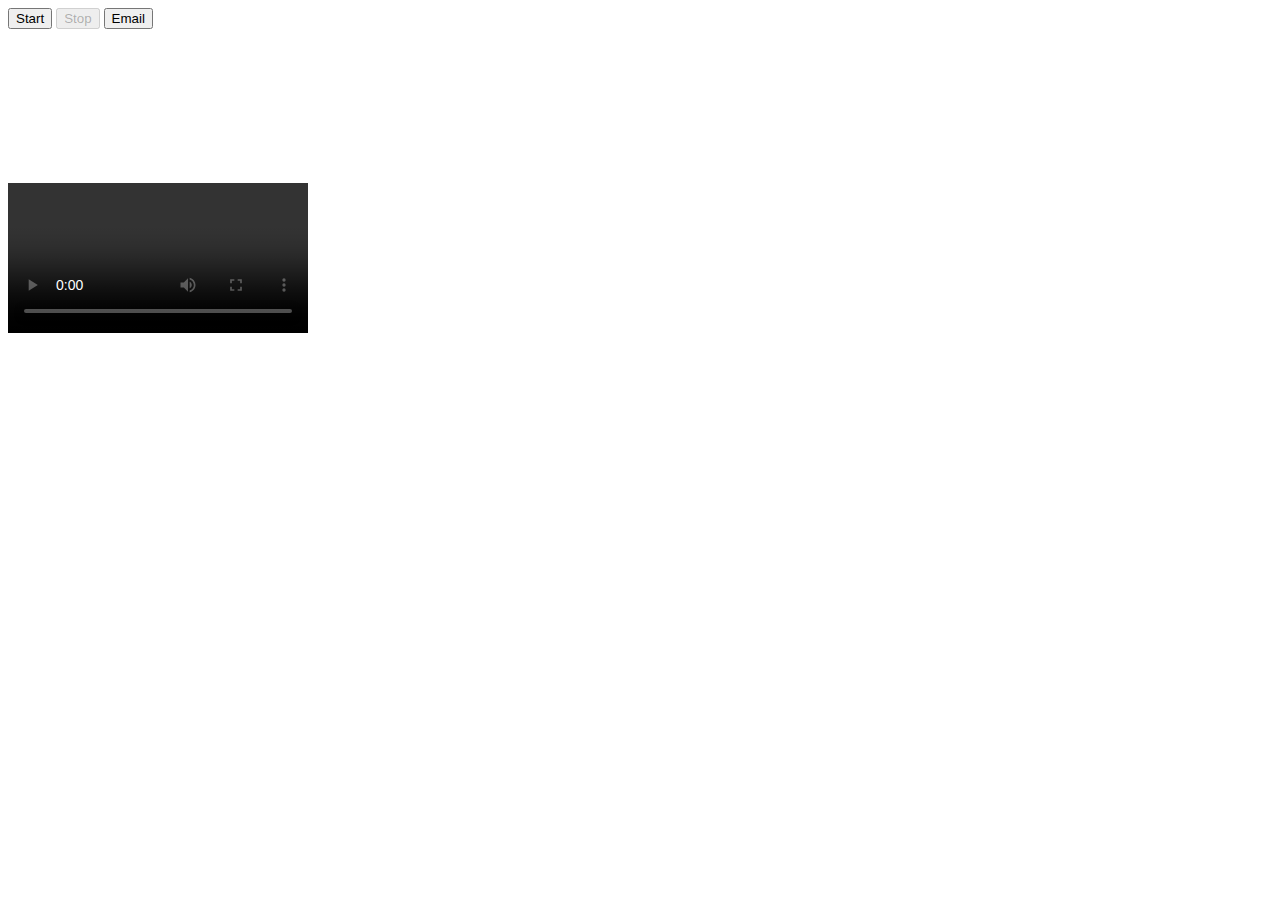
<file: index.html>
<!DOCTYPE html>
<html lang="en">
  <head>
    <meta charset="UTF-8">
    <meta name="viewport" content="width=device-width, initial-scale=1.0">
    <title>How to record a video with JavaScript</title>
  </head>
  <body>
    <div>
      <button type="button" id="buttonStart">Start</button>
      <button type="button" id="buttonStop" disabled>Stop</button>
	 <button type="button" id="emailButton">Email</button>
    </div>
    <div>
      <video autoplay muted playsinline id="videoLive"></video>
    </div>
    <div>
      <video controls playsinline id="videoRecorded"></video>
    </div>
    <script src="main.js"></script>
  </body>
</html>
</file>
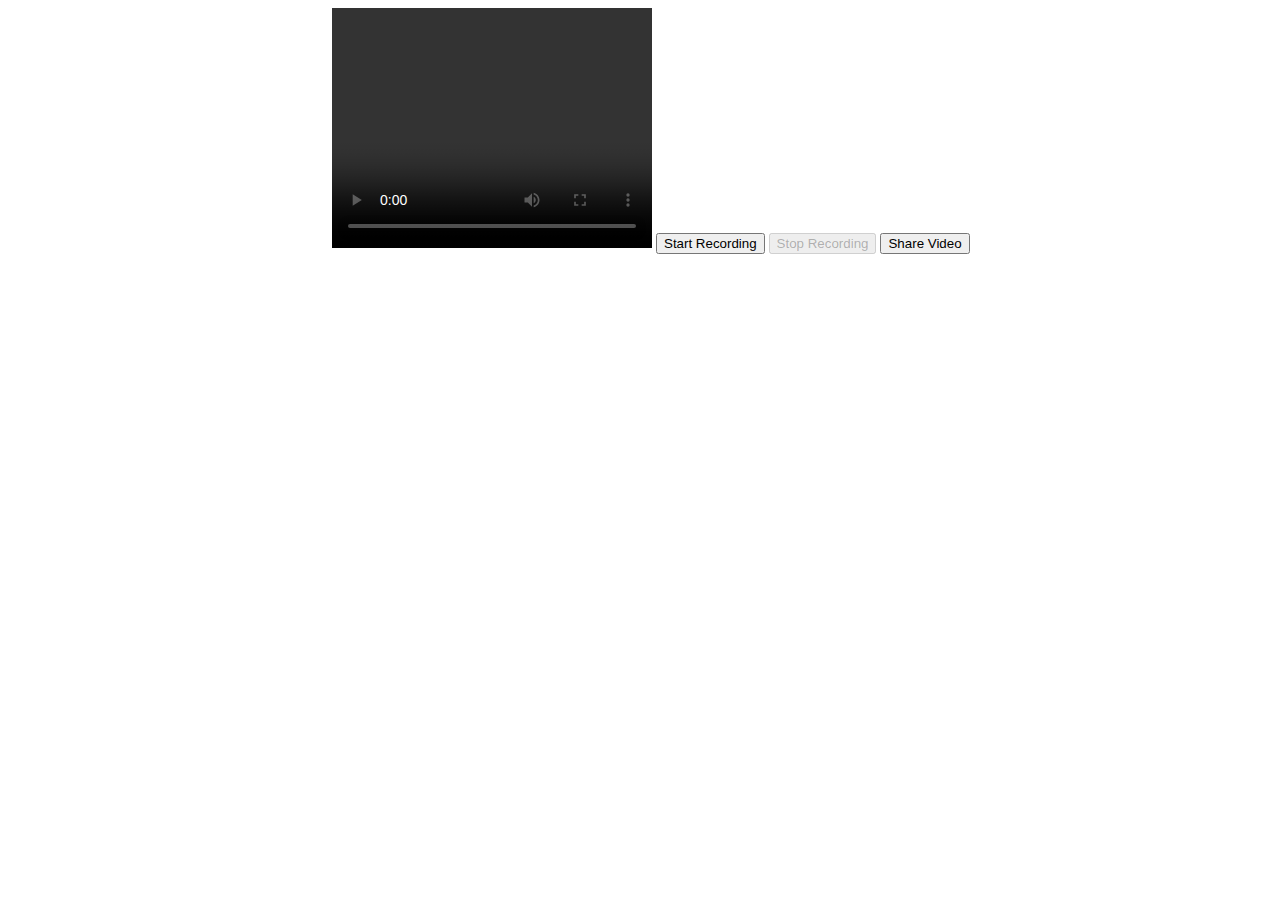
<file: index1.html>
<!DOCTYPE html>
<html>
<head>
  <title>Video Recording</title>
</head>
<body>
  <video id="videoLive" width="320" height="240" autoplay></video>
  <video id="videoRecorded" width="320" height="240" controls></video>
  <button id="buttonStart">Start Recording</button>
  <button id="buttonStop" disabled>Stop Recording</button>
  <button id="shareButton">Share Video</button>

  <script>
    async function uploadToOneDrive(file, fileName) {
      const clientId = '33672ed5-d72c-4188-9d8d-54aff626bf1a';
      const accessToken = 'https://login.microsoftonline.com/04ed3cc3-4e36-49c0-a726-6fe0c694fc5a/oauth2/token';
      const uploadURL = 'https://graph.microsoft.com/v1.0/me/drive/root:/';

      const response = await fetch(uploadURL + fileName + ':/content', {
        method: 'PUT',
        headers: {
          'Authorization': `Bearer ${accessToken}`,
          'Content-Type': file.type
        },
        body: file
      });

      return response.json();
    }

    async function main() {
      const buttonStart = document.querySelector('#buttonStart');
      const buttonStop = document.querySelector('#buttonStop');
      const videoLive = document.querySelector('#videoLive');
      const videoRecorded = document.querySelector('#videoRecorded');
      const shareButton = document.querySelector('#shareButton');

      const stream = await navigator.mediaDevices.getUserMedia({
        video: true,
        audio: true,
      });

      videoLive.srcObject = stream;

      if (!MediaRecorder.isTypeSupported('video/webm')) {
        console.warn('video/webm is not supported');
      }

      const chunks = [];
      const mediaRecorder = new MediaRecorder(stream, {
        mimeType: 'video/webm',
      });

      buttonStart.addEventListener('click', () => {
        mediaRecorder.start();
        buttonStart.setAttribute('disabled', '');
        buttonStop.removeAttribute('disabled');
      });

      buttonStop.addEventListener('click', () => {
        mediaRecorder.stop();
        buttonStart.removeAttribute('disabled');
        buttonStop.setAttribute('disabled', '');
      });

      mediaRecorder.addEventListener('dataavailable', event => {
        chunks.push(event.data);
        videoRecorded.src = URL.createObjectURL(event.data);
      });

      mediaRecorder.addEventListener('stop', async () => {
        const recordedBlob = new Blob(chunks, { type: 'video/webm' });

        try {
          // Upload video to OneDrive
          const response = await uploadToOneDrive(recordedBlob, 'recorded_video.webm');

          // Get the shared link to the uploaded video
          const videoURL = response['@microsoft.graph.downloadUrl'];
          console.log('Video URL:', videoURL);

          // Create a share link
          if (navigator.share) {
            navigator.share({
              title: 'Shared Video',
              text: 'Check out this video',
              url: videoURL,
            })
              .then(() => {
                console.log('Video shared successfully');
              })
              .catch(error => {
                console.error('Error sharing video:', error);
              });
          } else {
            console.warn('Web Share API not supported');
          }
        } catch (error) {
          console.error('Error uploading video:', error);
        }
      });

      shareButton.addEventListener('click', () => {
        const recordedBlob = new Blob(chunks, { type: 'video/webm' });
        const videoURL = URL.createObjectURL(recordedBlob);

        // Create a share link
        if (navigator.share) {
          navigator.share({
            title: 'Shared Video',
            text: 'Check out this video',
            url: videoURL,
          })
            .then(() => {
              console.log('Video shared successfully');
            })
            .catch(error => {
              console.error('Error sharing video:', error);
            });
        } else {
          console.warn('Web Share API not supported');
        }
      });
    }

    main();
  </script>
</body>
</html>
</file>
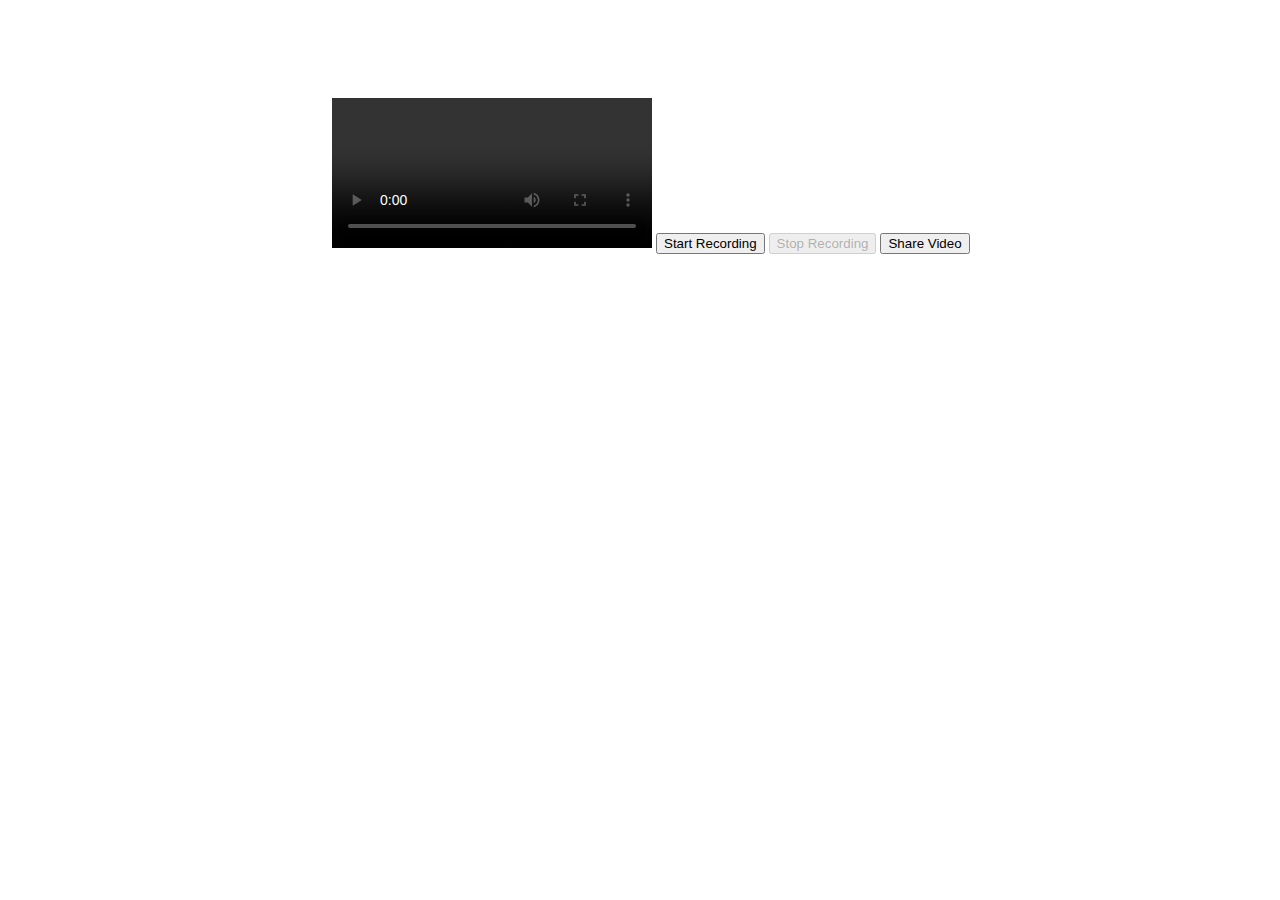
<file: index2.html>
<!DOCTYPE html>
<html>
<head>
  <title>Video Recording</title>
</head>
<body>
  <video id="videoLive" width="320" height="240" autoplay></video>
  <video id="videoRecorded" width="320" height" controls></video>
  <button id="buttonStart">Start Recording</button>
  <button id="buttonStop" disabled>Stop Recording</button>
  <button id="shareButton">Share Video</button>

  <script>
    async function uploadToDrive(file, fileName) {
      const apiKey = 'AIzaSyD8Ic03HrQku5sXbI9-9l558NJ9ch-lLeM';
      const folderId = '1nZcp0nIWpZJgHrCksGvu-MBBoUWeKzi5';
      const = 'your-access-token'; // replace with your access token

      const metadata = {
        name: fileName,
        parents: [folderId],
      };

      const formData = new FormData();
      formData.append(
        'metadata',
        new Blob([JSON.stringify(metadata)], { type: 'application/json' })
      );
      formData.append('file', file);

      const response = await fetch(
        `https://www.googleapis.com/upload/drive/v3/files?uploadType=multipart&key=${apiKey}`,
        {
          method: 'POST',
          headers: new Headers({
            'Authorization': `Bearer ${accessToken}`,
          }),
          body: formData,
        }
      );

      return response.json();
    }

    async function main() {
      const buttonStart = document.querySelector('#buttonStart');
      const buttonStop = document.querySelector('#buttonStop');
      const videoLive = document.querySelector('#videoLive');
      const videoRecorded = document.querySelector('#videoRecorded');
      const shareButton = document.querySelector('#shareButton');

      const stream = await navigator.mediaDevices.getUserMedia({
        video: true,
        audio: true,
      });

      videoLive.srcObject = stream;

      if (!MediaRecorder.isTypeSupported('video/webm')) {
        console.warn('video/webm is not supported');
      }

      const chunks = [];
      const mediaRecorder = new MediaRecorder(stream, {
        mimeType: 'video/webm',
      });

      buttonStart.addEventListener('click', () => {
        mediaRecorder.start();
        buttonStart.setAttribute('disabled', '');
        buttonStop.removeAttribute('disabled');
      });

      buttonStop.addEventListener('click', () => {
        mediaRecorder.stop();
        buttonStart.removeAttribute('disabled');
        buttonStop.setAttribute('disabled', '');
      });

      mediaRecorder.addEventListener('dataavailable', event => {
        chunks.push(event.data);
        videoRecorded.src = URL.createObjectURL(event.data);
      });

      mediaRecorder.addEventListener('stop', async () => {
        const recordedBlob = new Blob(chunks, { type: 'video/webm' });

        try {
          // Upload video to Google Drive
          const response = await uploadToDrive(recordedBlob, 'recorded_video.webm');

          // Get the public link to the uploaded video
          const videoURL = `https://drive.google.com/uc?export=download&id=${response.id}`;
          console.log('Video URL:', videoURL);

          // Create a share link
          if (navigator.share) {
            navigator.share({
              title: 'Shared Video',
              text: 'Check out this video',
              url: videoURL,
            })
              .then(() => {
                console.log('Video shared successfully');
              })
              .catch(error => {
                console.error('Error sharing video:', error);
              });
          } else {
            console.warn('Web Share API not supported');
          }
        } catch (error) {
          console.error('Error uploading video:', error);
        }
      });
    }

    main();
  </script>
</body>
</html>
</file>
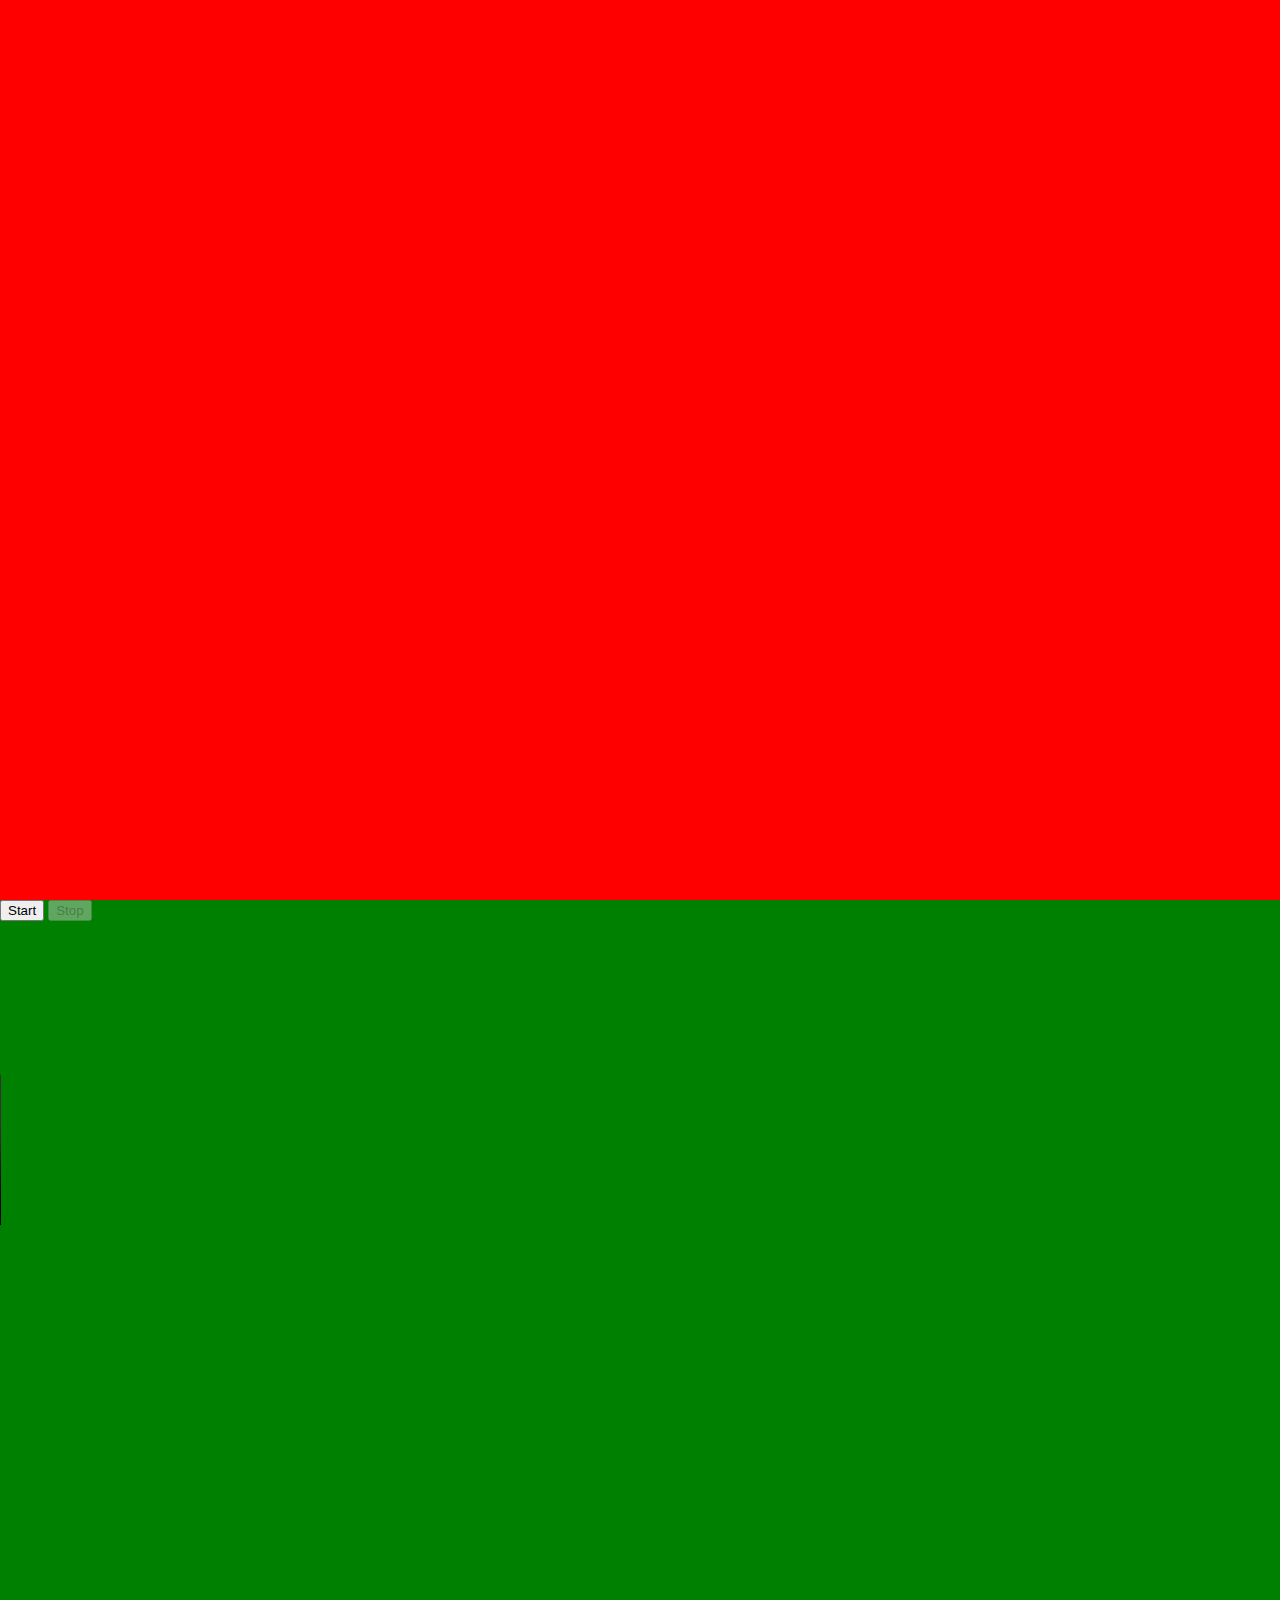
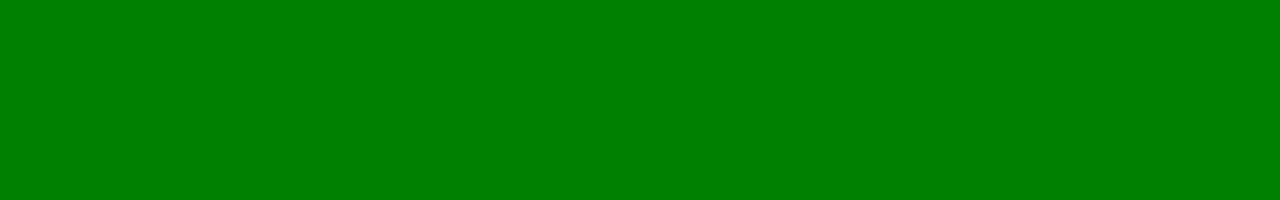
<file: test1.html>
<!DOCTYPE html>
<html lang="en">
<head>
  <meta charset="UTF-8">
  <meta name="viewport" content="width=device-width, initial-scale=1.0">
  <title>How to record a video with JavaScript</title>
  <style>
    html, body {
      margin: 0;
      padding: 0;
      overflow: hidden;
    }
    #red-background {
      background-color: red;
      width: 100vw;
      height: 100vh;
    }
    #green-background {
      background-color: green;
      width: 100vw;
      height: 100vh;
    }
  </style>
</head>
<body>
  <div id="red-background"></div>
  <div id="green-background">
    <div>
      <button type="button" id="buttonStart">Start</button>
      <button type="button" id="buttonStop" disabled>Stop</button>
    </div>
    <div>
      <video autoplay muted playsinline id="videoLive"></video>
    </div>
    <div>
      <video controls playsinline id="videoRecorded"></video>
    </div>
  </div>
  
  <script>
    async function main() {
      const buttonStart = document.querySelector('#buttonStart');
      const buttonStop = document.querySelector('#buttonStop');
      const videoLive = document.querySelector('#videoLive');
      const videoRecorded = document.querySelector('#videoRecorded');
      const redBackground = document.querySelector('#red-background');
      const greenBackground = document.querySelector('#green-background');
  
      const stream = await navigator.mediaDevices.getUserMedia({
        video: true,
        audio: true,
      });
  
      videoLive.srcObject = stream;
  
      if (!MediaRecorder.isTypeSupported('video/webm')) {
        console.warn('video/webm is not supported');
      }
  
      const mediaRecorder = new MediaRecorder(stream, {
        mimeType: 'video/webm',
      });
  
      buttonStart.addEventListener('click', () => {
        mediaRecorder.start();
        buttonStart.setAttribute('disabled', '');
        buttonStop.removeAttribute('disabled');
      });
  
      buttonStop.addEventListener('click', () => {
        mediaRecorder.stop();
        buttonStart.removeAttribute('disabled');
        buttonStop.setAttribute('disabled', '');
      });
  
      mediaRecorder.addEventListener('dataavailable', event => {
        videoRecorded.src = URL.createObjectURL(event.data);
      });
  
      function handleOrientationChange() {
        const orientation = window.orientation || screen.orientation.angle;
  
        if (orientation === 0 || orientation === 180) {
          // Vertical orientation
          greenBackground.style.display = 'none';
          redBackground.style.display = 'block';
          mediaRecorder.stop();
        } else {
          // Horizontal orientation
          redBackground.style.display = 'none';
          greenBackground.style.display = 'block';
          mediaRecorder.start();
        }
      }
  
      handleOrientationChange();
  
      window.addEventListener('orientationchange', handleOrientationChange);
      window.addEventListener('resize', handleOrientationChange);
    }
  
    main();
  </script>
</body>
</html>
</file>
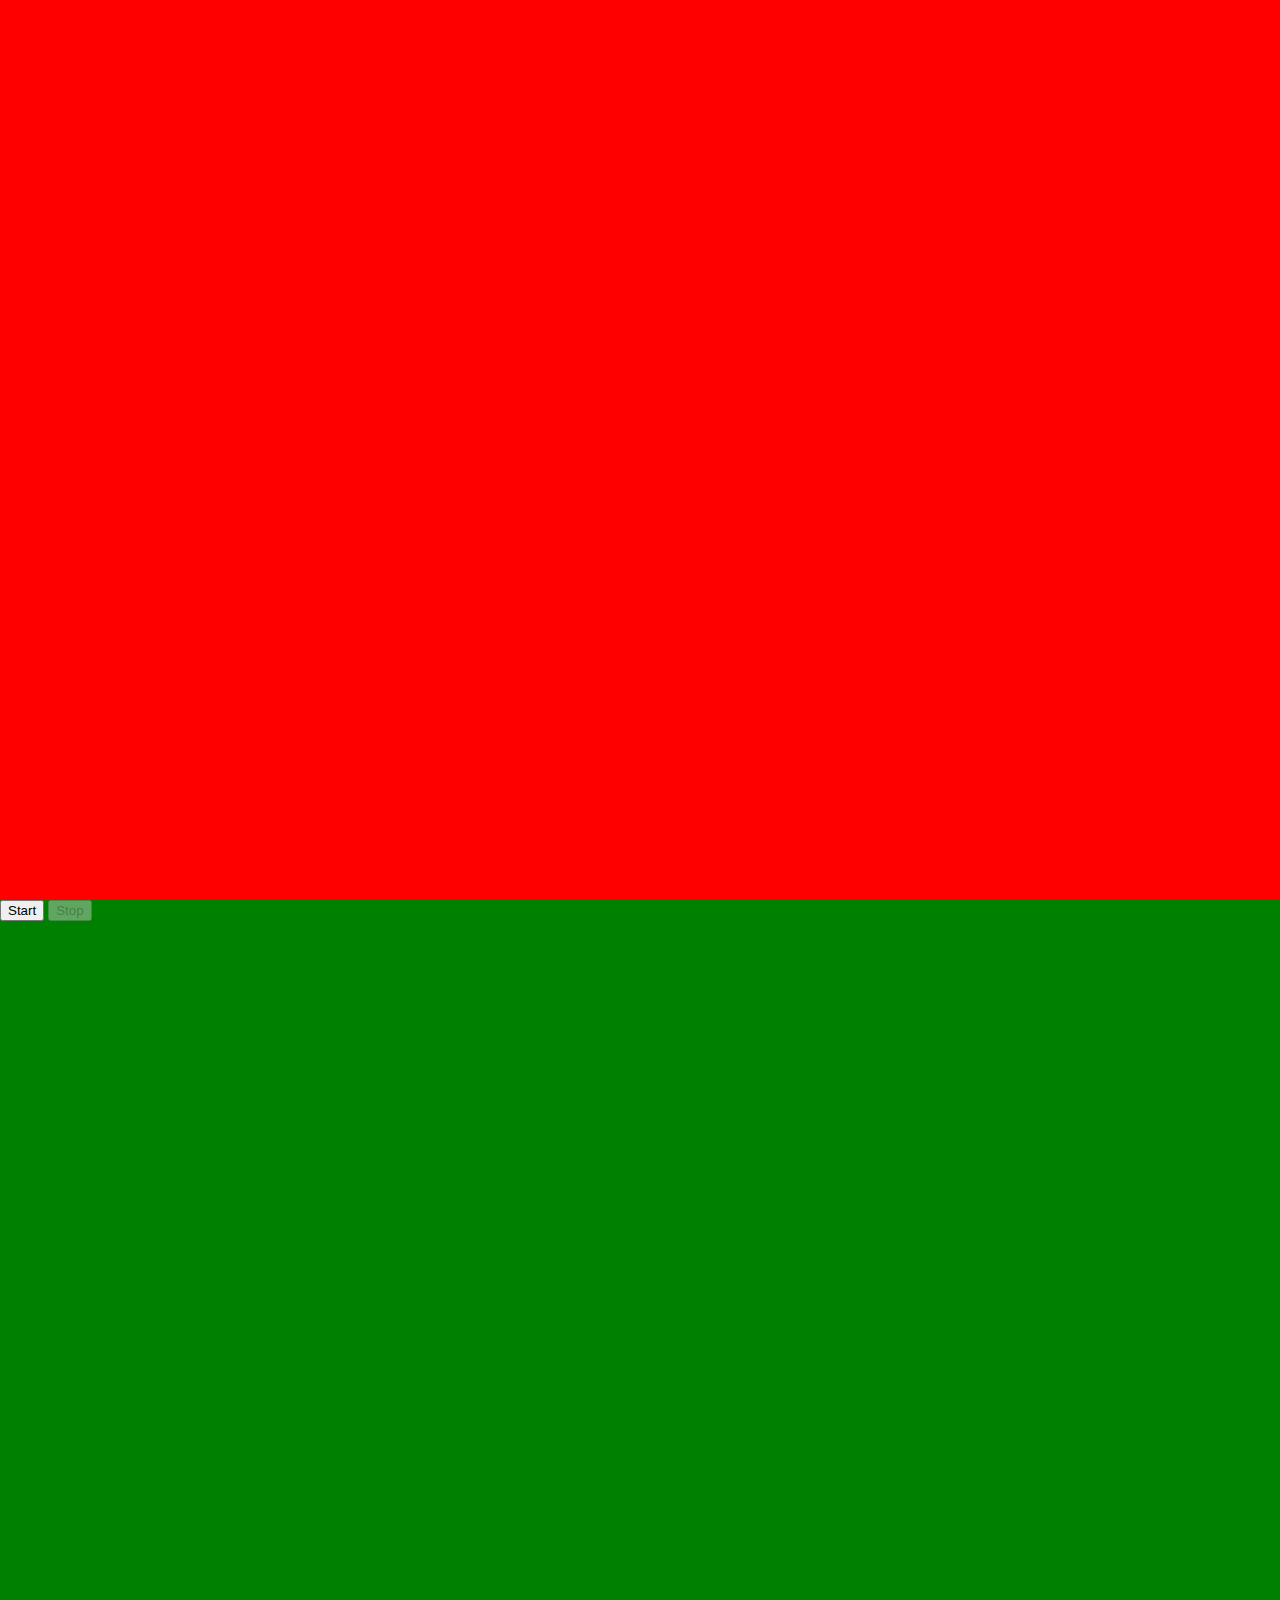
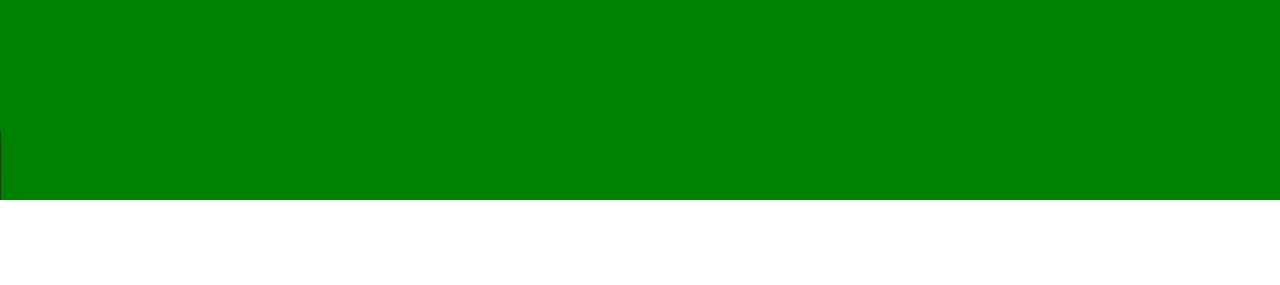
<file: Test2.html>
<!DOCTYPE html>
<html lang="en">
<head>
  <meta charset="UTF-8">
  <meta name="viewport" content="width=device-width, initial-scale=1.0">
  <title>How to record a video with JavaScript</title>
  <style>
    html, body {
      margin: 0;
      padding: 0;
      overflow: hidden;
    }
    #red-background {
      background-color: red;
      width: 100vw;
      height: 100vh;
    }
    #green-background {
      background-color: green;
      width: 100vw;
      height: 100vh;
    }
    #videoContainer {
      height: 90vh;
    }
  </style>
</head>
<body>
  <div id="red-background"></div>
  <div id="green-background">
    <div>
      <button type="button" id="buttonStart">Start</button>
      <button type="button" id="buttonStop" disabled>Stop</button>
    </div>
    <div id="videoContainer">
      <video autoplay muted playsinline id="videoLive"></video>
    </div>
    <div>
      <video controls playsinline id="videoRecorded"></video>
    </div>
  </div>
  
  <script>
    async function main() {
      const buttonStart = document.querySelector('#buttonStart');
      const buttonStop = document.querySelector('#buttonStop');
      const videoLive = document.querySelector('#videoLive');
      const videoRecorded = document.querySelector('#videoRecorded');
      const redBackground = document.querySelector('#red-background');
      const greenBackground = document.querySelector('#green-background');
      const videoContainer = document.querySelector('#videoContainer');
  
      const stream = await navigator.mediaDevices.getUserMedia({
        video: true,
        audio: true,
      });
  
      videoLive.srcObject = stream;
  
      if (!MediaRecorder.isTypeSupported('video/webm')) {
        console.warn('video/webm is not supported');
      }
  
      const mediaRecorder = new MediaRecorder(stream, {
        mimeType: 'video/webm',
      });
  
      buttonStart.addEventListener('click', () => {
        mediaRecorder.start();
        buttonStart.setAttribute('disabled', '');
        buttonStop.removeAttribute('disabled');
      });
  
      buttonStop.addEventListener('click', () => {
        mediaRecorder.stop();
        buttonStart.removeAttribute('disabled');
        buttonStop.setAttribute('disabled', '');
      });
  
      mediaRecorder.addEventListener('dataavailable', event => {
        videoRecorded.src = URL.createObjectURL(event.data);
      });
  
      function handleOrientationChange() {
        const orientation = window.orientation || screen.orientation.angle;
  
        if (orientation === 0 || orientation === 180) {
          // Vertical orientation
          greenBackground.style.display = 'none';
          redBackground.style.display = 'block';
          mediaRecorder.stop();
        } else {
          // Horizontal orientation
          redBackground.style.display = 'none';
          greenBackground.style.display = 'block';
          mediaRecorder.start();
        }
  
        if (window.innerWidth < window.innerHeight) {
          videoContainer.style.height = '90vh';
        } else {
          videoContainer.style.height = '100vh';
        }
      }
  
      handleOrientationChange();
  
      window.addEventListener('orientationchange', handleOrientationChange);
      window.addEventListener('resize', handleOrientationChange);
    }
  
    main();
  </script>
</body>
</html>
</file>
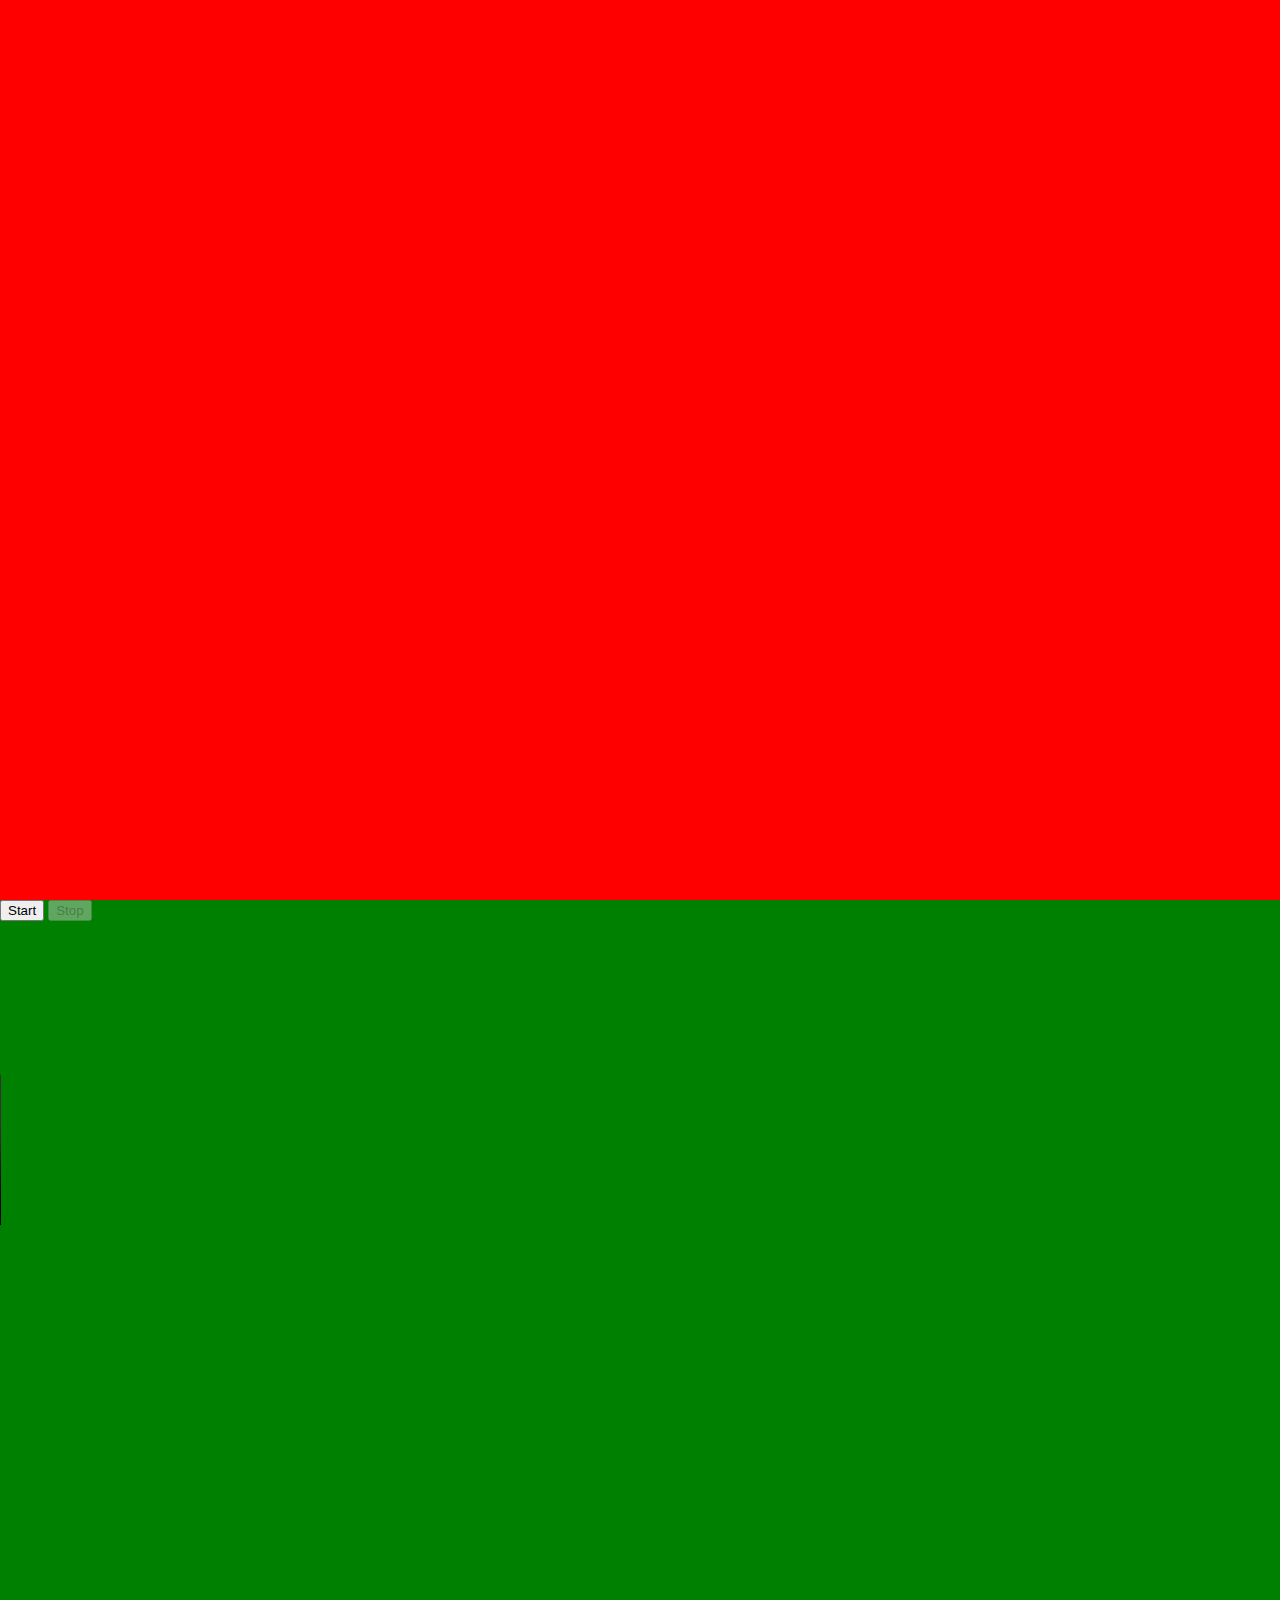
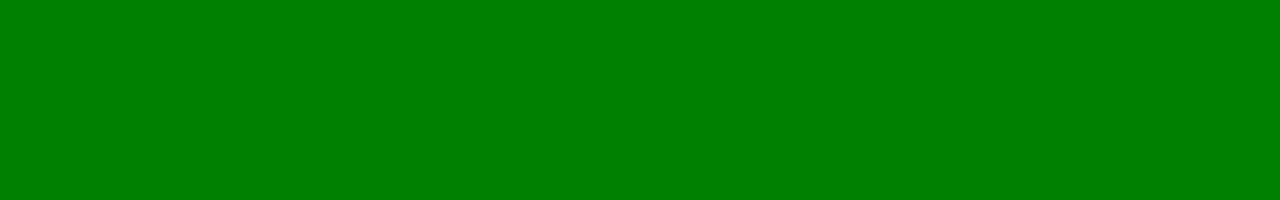
<file: test2.html>
<!DOCTYPE html>
<html lang="en">
<head>
  <meta charset="UTF-8">
  <meta name="viewport" content="width=device-width, initial-scale=1.0">
  <title>How to record a video with JavaScript</title>
  <style>
    html, body {
      margin: 0;
      padding: 0;
      overflow: hidden;
    }
    #red-background {
      background-color: red;
      width: 100vw;
      height: 100vh;
    }
    #green-background {
      background-color: green;
      width: 100vw;
      height: 100vh;
    }
    #videoContainer {
      max-height: 300px;
    }
  </style>
</head>
<body>
  <div id="red-background"></div>
  <div id="green-background">
    <div>
      <button type="button" id="buttonStart">Start</button>
      <button type="button" id="buttonStop" disabled>Stop</button>
    </div>
    <div id="videoContainer">
      <video autoplay muted playsinline id="videoLive"></video>
    </div>
    <div>
      <video controls playsinline id="videoRecorded"></video>
    </div>
  </div>
  
  <script>
    async function main() {
      const buttonStart = document.querySelector('#buttonStart');
      const buttonStop = document.querySelector('#buttonStop');
      const videoLive = document.querySelector('#videoLive');
      const videoRecorded = document.querySelector('#videoRecorded');
      const redBackground = document.querySelector('#red-background');
      const greenBackground = document.querySelector('#green-background');
      const videoContainer = document.querySelector('#videoContainer');
  
      const stream = await navigator.mediaDevices.getUserMedia({
        video: true,
        audio: true,
      });
  
      videoLive.srcObject = stream;
  
      if (!MediaRecorder.isTypeSupported('video/webm')) {
        console.warn('video/webm is not supported');
      }
  
      const mediaRecorder = new MediaRecorder(stream, {
        mimeType: 'video/webm',
      });
  
      buttonStart.addEventListener('click', () => {
        mediaRecorder.start();
        buttonStart.setAttribute('disabled', '');
        buttonStop.removeAttribute('disabled');
      });
  
      buttonStop.addEventListener('click', () => {
        mediaRecorder.stop();
        buttonStart.removeAttribute('disabled');
        buttonStop.setAttribute('disabled', '');
      });
  
      mediaRecorder.addEventListener('dataavailable', event => {
        videoRecorded.src = URL.createObjectURL(event.data);
      });
  
      function handleOrientationChange() {
        const orientation = window.orientation || screen.orientation.angle;
  
        if (orientation === 0 || orientation === 180) {
          // Vertical orientation
          greenBackground.style.display = 'none';
          redBackground.style.display = 'block';
          mediaRecorder.stop();
        } else {
          // Horizontal orientation
          redBackground.style.display = 'none';
          greenBackground.style.display = 'block';
          mediaRecorder.start();
        }
  
        if (window.innerWidth < window.innerHeight) {
          videoContainer.style.height = '90vh';
        } else {
          videoContainer.style.height = '100vh';
        }
  
        if (videoContainer.clientHeight > 300) {
          videoContainer.style.height = '300px';
        }
      }
  
      handleOrientationChange();
  
      window.addEventListener('orientationchange', handleOrientationChange);
      window.addEventListener('resize', handleOrientationChange);
    }
  
    main();
  </script>
</body>
</html>
</file>
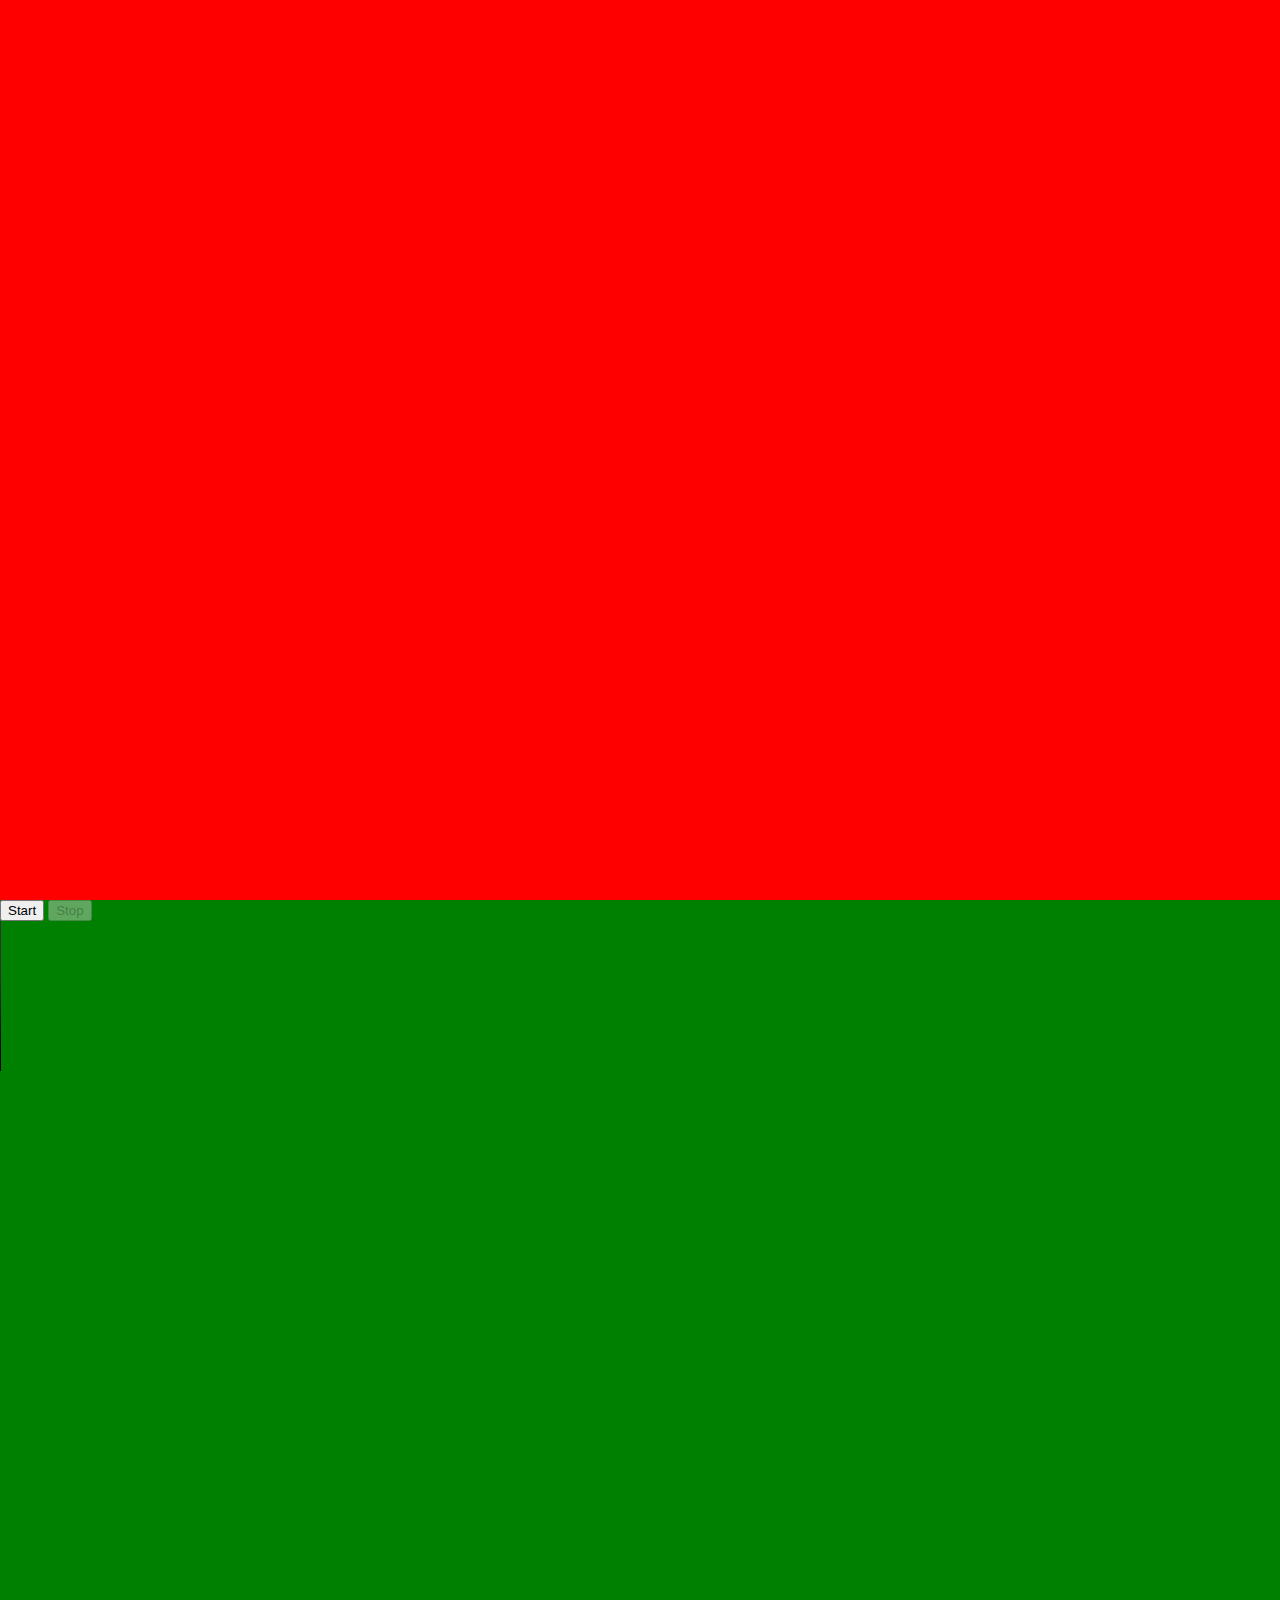
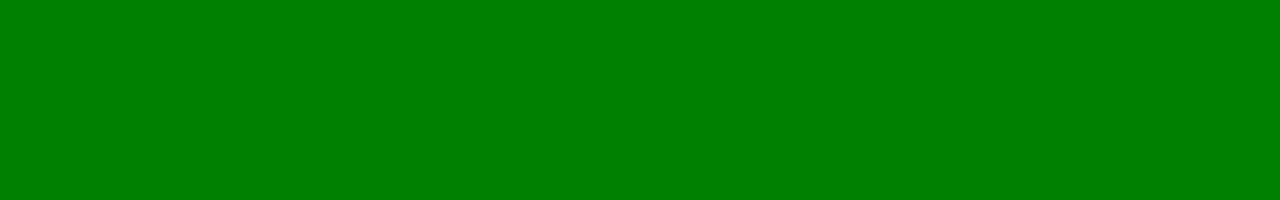
<file: test3.html>
<!DOCTYPE html>
<html lang="en">
<head>
  <meta charset="UTF-8">
  <meta name="viewport" content="width=device-width, initial-scale=1.0">
  <title>How to record a video with JavaScript</title>
  <style>
    html, body {
      margin: 0;
      padding: 0;
      overflow: hidden;
    }
    #red-background {
      background-color: red;
      width: 100vw;
      height: 100vh;
    }
    #green-background {
      background-color: green;
      width: 100vw;
      height: 100vh;
    }
    #videoContainer {
      position: absolute;
      left: 20px;
      top: 20px;
      height: 180px;
      
    }
    #videolive {
    height: 200px;
    width: 270px;
    }
  </style>
</head>
<body>
  <div id="red-background"></div>
  <div id="green-background">
    <div>
      <button type="button" id="buttonStart">Start</button>
      <button type="button" id="buttonStop" disabled>Stop</button>
    </div>
    <div id="videoContainer">
      <video autoplay muted playsinline id="videoLive"></video>
    </div>
    <div>
      <video controls playsinline id="videoRecorded"></video>
    </div>
  </div>
  
  <script>
    async function main() {
      const buttonStart = document.querySelector('#buttonStart');
      const buttonStop = document.querySelector('#buttonStop');
      const videoLive = document.querySelector('#videoLive');
      const videoRecorded = document.querySelector('#videoRecorded');
      const redBackground = document.querySelector('#red-background');
      const greenBackground = document.querySelector('#green-background');
      const videoContainer = document.querySelector('#videoContainer');
  
      const stream = await navigator.mediaDevices.getUserMedia({
        video: true,
        audio: true,
      });
  
      videoLive.srcObject = stream;
  
      if (!MediaRecorder.isTypeSupported('video/webm')) {
        console.warn('video/webm is not supported');
      }
  
      const mediaRecorder = new MediaRecorder(stream, {
        mimeType: 'video/webm',
      });
  
      buttonStart.addEventListener('click', () => {
        mediaRecorder.start();
        buttonStart.setAttribute('disabled', '');
        buttonStop.removeAttribute('disabled');
      });
  
      buttonStop.addEventListener('click', () => {
        mediaRecorder.stop();
        buttonStart.removeAttribute('disabled');
        buttonStop.setAttribute('disabled', '');
      });
  
      mediaRecorder.addEventListener('dataavailable', event => {
        videoRecorded.src = URL.createObjectURL(event.data);
      });
  
      function handleOrientationChange() {
        const orientation = window.orientation || screen.orientation.angle;
  
        if (orientation === 0 || orientation === 180) {
          // Vertical orientation
          greenBackground.style.display = 'none';
          redBackground.style.display = 'block';
          mediaRecorder.stop();
          videoContainer.style.display = 'none';
        } else {
          // Horizontal orientation
          redBackground.style.display = 'none';
          greenBackground.style.display = 'block';
          mediaRecorder.start();
          videoContainer.style.display = 'block';
        }
      }
  
      handleOrientationChange();
  
      window.addEventListener('orientationchange', handleOrientationChange);
      window.addEventListener('resize', handleOrientationChange);
    }
  
    main();
  </script>
</body>
</html>
</file>
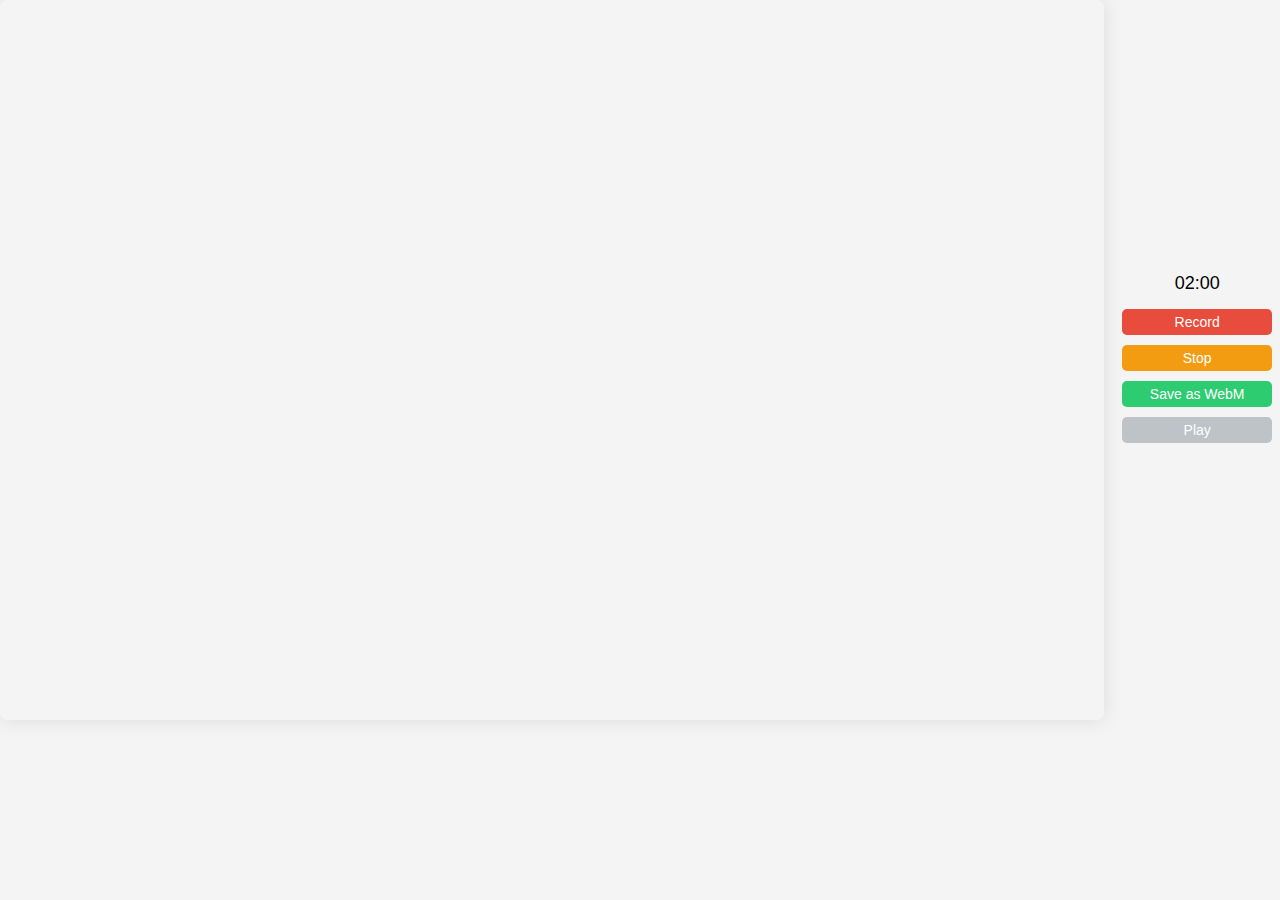
<file: welcome.html>
<!DOCTYPE html>
<html lang="en">
<head>
  <meta charset="UTF-8">
  <meta name="viewport" content="width=device-width, initial-scale=1.0">
  <title>Awesome Video Recorder</title>
  <style>
    body {
      font-family: Arial, sans-serif;
      margin: 0;
      padding: 0;
      background-color: #f4f4f4;
      overflow: hidden;
    }
    .landscape-content {
      display: none;
      justify-content: center;
      align-items: center;
      height: 80vh; /* Adjusting for the navigation bar and title bar */
      flex-direction: row;
    }
    .portrait-message {
      display: none;
      background-color: red;
      color: white;
      font-size: 24px;
      text-align: center;
      height: 100vh;
      display: flex;
      justify-content: center;
      align-items: center;
    }
    .video-container {
      position: relative;
      width: calc((80vh / 9) * 16); /* Formula for width */
      height: 80vh;
      border-radius: 8px;
      overflow: hidden;
      box-shadow: 0 0 20px rgba(0, 0, 0, 0.1);
      display: flex;
      justify-content: center;
      align-items: center;
    }
    .video-container video {
      width: 100%;
      height: 100%;
      display: block;
    }
    .controls {
      display: flex;
      flex-direction: column;
      justify-content: center;
      align-items: center;
      margin-left: 10px;
      width: min(15vw, 300px);
    }
    button {
      padding: 5px 10px;
      margin: 5px 0;
      border: none;
      border-radius: 5px;
      font-size: 14px;
      cursor: pointer;
      transition: background-color 0.3s ease;
      width: 100%;
      max-width: 150px;
    }
    button:hover {
      background-color: #3498db;
      color: #fff;
    }
    #recordBtn {
      background-color: #e74c3c;
      color: #fff;
    }
    #recordBtn.recording {
      background-color: #c0392b;
    }
    #stopBtn {
      background-color: #f39c12;
      color: #fff;
    }
    #saveBtn {
      background-color: #2ecc71;
      color: #fff;
    }
    #switchCameraBtn {
      background-color: #8e44ad;
      color: #fff;
    }
    #playBtn {
      background-color: #95a5a6;
      color: #fff;
    }
    #playBtn:disabled {
      background-color: #bdc3c7;
    }
    .timer {
      font-size: 18px;
      margin-bottom: 10px;
      text-align: center;
    }
    .countdown {
      position: absolute;
      top: 50%;
      left: 50%;
      transform: translate(-50%, -50%);
      font-size: 100px;
      color: grey;
      display: none;
    }
    .silhouette-overlay {
      position: absolute;
      top: 0;
      left: 0;
      width: 100%;
      height: 100%;
      background: url('https://raw.githubusercontent.com/r2997790/myd/main/silouette.png') center center no-repeat;
      background-size: contain;
      opacity: 0.3;
      pointer-events: none; /* Ensure overlay does not interfere with video */
    }
    @media screen and (orientation: landscape) {
      .landscape-content {
        display: flex;
      }
      .portrait-message {
        display: none;
      }
    }
    @media screen and (orientation: portrait) {
      .landscape-content {
        display: none;
      }
      .portrait-message {
        display: flex;
      }
    }
    @media screen and (max-width: 1024px) {
      .video-container {
        height: 55vh; /* 55% of screen height */
        width: calc((55vh / 9) * 16); /* Adjusting the width accordingly */
      }
      #switchCameraBtn {
        display: block;
      }
    }
    @media screen and (min-width: 1024px) {
      #switchCameraBtn {
        display: none;
      }
    }
  </style>
</head>
<body>
  <div class="landscape-content">
    <div class="video-container">
      <video id="videoElement" autoplay playsinline muted></video>
      <div class="countdown" id="countdown"></div>
      <div class="silhouette-overlay" id="silhouetteOverlay"></div>
    </div>
    <div class="controls">
      <div class="timer" id="timer">02:00</div>
      <button id="recordBtn">Record</button>
      <button id="stopBtn" disabled>Stop</button>
      <button id="saveBtn">Save as WebM</button>
      <button id="switchCameraBtn">Switch Camera</button>
      <button id="playBtn" disabled>Play</button>
    </div>
  </div>
  <div class="portrait-message">
    Please rotate your device to landscape mode for recording4.
  </div>
  <script>
    document.addEventListener("DOMContentLoaded", async () => {
      const videoElement = document.getElementById('videoElement');
      const recordBtn = document.getElementById('recordBtn');
      const stopBtn = document.getElementById('stopBtn');
      const saveBtn = document.getElementById('saveBtn');
      const switchCameraBtn = document.getElementById('switchCameraBtn');
      const playBtn = document.getElementById('playBtn');
      const timerElement = document.getElementById('timer');
      const countdownElement = document.getElementById('countdown');
      const silhouetteOverlay = document.getElementById('silhouetteOverlay');
      let mediaRecorder;
      let recordedChunks = [];
      let countdownInterval;
      let remainingTime = 120; // 2 minutes in seconds
      let stream;
      let currentFacingMode = 'user'; // Front camera
      let recordedVideoURL;

      // Prompt for video access as soon as the site loads
      async function getStream() {
        try {
          stream = await navigator.mediaDevices.getUserMedia({ video: { facingMode: currentFacingMode }, audio: true });
          videoElement.srcObject = stream;
          videoElement.muted = true; // Mute the audio to avoid feedback
          showSilhouetteOverlay();
        } catch (error) {
          console.error('Error accessing media devices:', error);
        }
      }

      await getStream();

      function checkOrientation() {
        if (window.innerHeight > window.innerWidth) {
          document.querySelector('.portrait-message').style.display = 'flex';
          document.querySelector('.landscape-content').style.display = 'none';
        } else {
          document.querySelector('.portrait-message').style.display = 'none';
          document.querySelector('.landscape-content').style.display = 'flex';
        }
      }

      function showSilhouetteOverlay() {
        if (currentFacingMode === 'user' && (!mediaRecorder || mediaRecorder.state === 'inactive')) {
          silhouetteOverlay.style.display = 'block';
        } else {
          silhouetteOverlay.style.display = 'none';
        }
      }

      window.addEventListener('resize', checkOrientation);
      checkOrientation(); // Initial check

      function updateTimer() {
        const minutes = Math.floor(remainingTime / 60).toString().padStart(2, '0');
        const seconds = (remainingTime % 60).toString().padStart(2, '0');
        timerElement.textContent = `${minutes}:${seconds}`;
      }

      function startCountdown() {
        updateTimer();
        countdownInterval = setInterval(() => {
          remainingTime--;
          updateTimer();
          if (remainingTime <= 0) {
            stopRecording();
          }
        }, 1000);
      }

      function stopCountdown() {
        clearInterval(countdownInterval);
        remainingTime = 120;
        updateTimer();
      }

      function startRecording() {
        recordedChunks = []; // Clear previous recordings
        mediaRecorder = new MediaRecorder(stream, { mimeType: 'video/webm' });

        mediaRecorder.ondataavailable = event => {
          if (event.data.size > 0) {
            recordedChunks.push(event.data);
          }
        };

        mediaRecorder.onstop = () => {
          const blob = new Blob(recordedChunks, { type: 'video/webm' });
          recordedVideoURL = URL.createObjectURL(blob);
          playBtn.disabled = false;
          // Do not reset the srcObject to the stream here to avoid auto-playing the recorded video
          videoElement.muted = true; // Ensure the audio is muted to avoid feedback
        };

        mediaRecorder.start();
        silhouetteOverlay.style.display = 'none';
        recordBtn.classList.add('recording');
        recordBtn.disabled = true;
        recordBtn.textContent = 'Recording...';
        stopBtn.disabled = false;
        playBtn.disabled = true;
        startCountdown();
      }

      function stopRecording() {
        mediaRecorder.stop();
        recordBtn.classList.remove('recording');
        recordBtn.disabled = false;
        recordBtn.textContent = 'Record';
        stopBtn.disabled = true;
        stopCountdown();
      }

      async function switchCamera() {
        currentFacingMode = currentFacingMode === 'user' ? 'environment' : 'user';
        if (stream) {
          stream.getTracks().forEach(track => track.stop());
        }
        await getStream();
        showSilhouetteOverlay();
        if (mediaRecorder && mediaRecorder.state === "recording") {
          stopRecording();
          startRecording();
        }
      }

      function displayCountdown(seconds) {
        silhouetteOverlay.style.display = 'none';
        countdownElement.style.display = 'block';
        countdownElement.textContent = seconds;
        const countdown = setInterval(() => {
          seconds--;
          countdownElement.textContent = seconds;
          if (seconds <= 0) {
            clearInterval(countdown);
            countdownElement.style.display = 'none';
            startRecording();
          }
        }, 1000);
      }

      recordBtn.addEventListener('click', () => {
        displayCountdown(3);
      });

      stopBtn.addEventListener('click', () => {
        stopRecording();
      });

      saveBtn.addEventListener('click', () => {
        if (recordedChunks.length > 0) {
          const blob = new Blob(recordedChunks, { type: 'video/webm' });
          const url = URL.createObjectURL(blob);
          const a = document.createElement('a');
          a.href = url;
          a.download = 'recorded-video.webm';
          document.body.appendChild(a);
          a.click();
          URL.revokeObjectURL(url);
        }
      });

      switchCameraBtn.addEventListener('click', switchCamera);

      playBtn.addEventListener('click', () => {
        if (recordedVideoURL) {
          videoElement.srcObject = null;
          videoElement.src = recordedVideoURL;
          videoElement.muted = false;
          silhouetteOverlay.style.display = 'none';
          videoElement.play();
        }
      });

      // Handle the event when video playback ends
      videoElement.addEventListener('ended', async () => {
        // Reset the video element to show the live stream
        await getStream();
        showSilhouetteOverlay();
      });

      // Initial display of the silhouette overlay
      showSilhouetteOverlay();
    });
  </script>
</body>
</html>
</file>
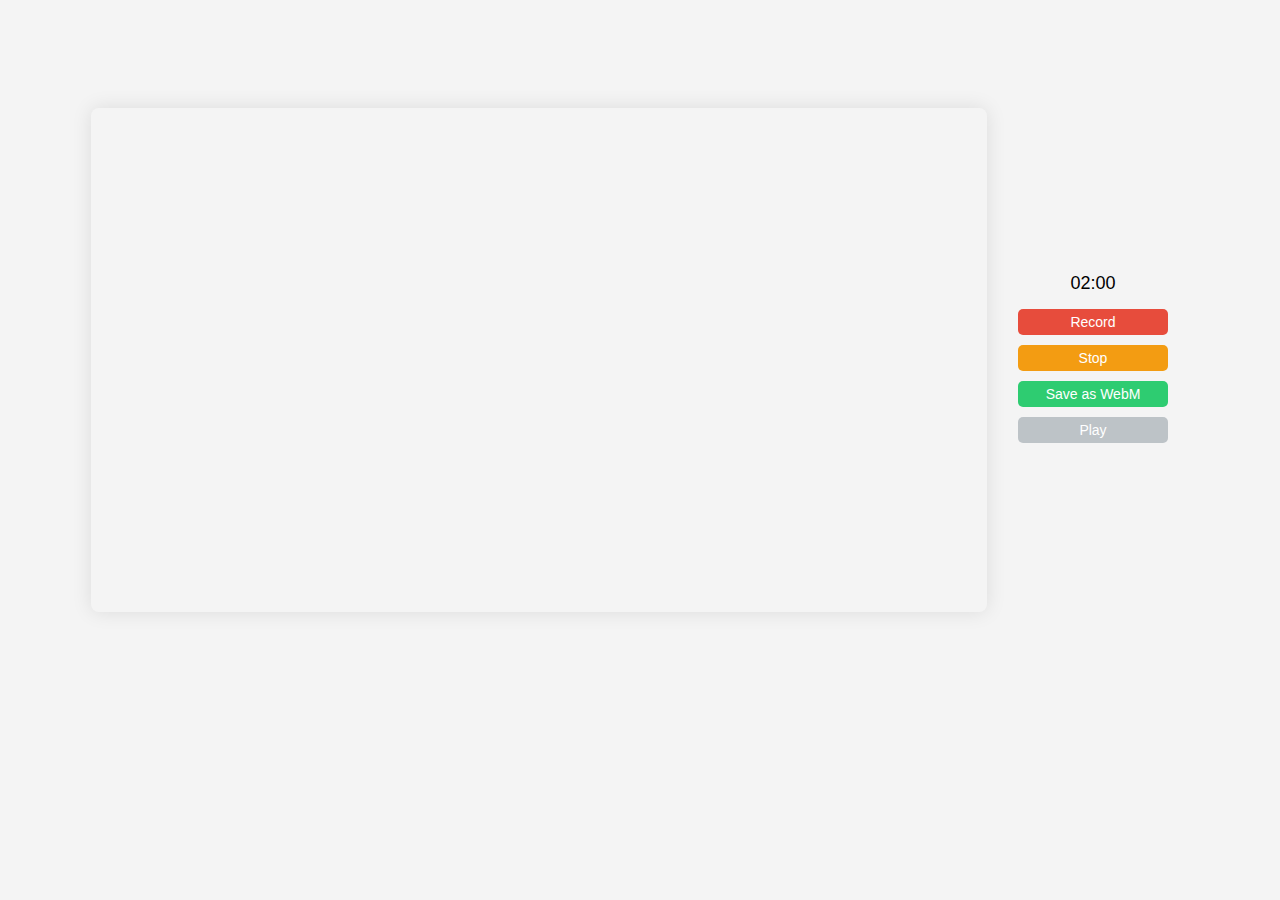
<file: welcome1.html>
<!DOCTYPE html>
<html lang="en">
<head>
  <meta charset="UTF-8">
  <meta name="viewport" content="width=device-width, initial-scale=1.0">
  <title>Awesome Video Recorder</title>
  <style>
    body {
      font-family: Arial, sans-serif;
      margin: 0;
      padding: 0;
      background-color: #f4f4f4;
      overflow: hidden;
    }
    .landscape-content {
      display: none;
      justify-content: center;
      align-items: center;
      height: 80vh; /* Adjusting for the navigation bar and title bar */
      flex-direction: row;
    }
    .portrait-message {
      display: none;
      background-color: red;
      color: white;
      font-size: 24px;
      text-align: center;
      height: 100vh;
      display: flex;
      justify-content: center;
      align-items: center;
    }
    .video-container {
      position: relative;
      width: 100%;
      max-width: 70%;
      aspect-ratio: 16 / 9;
      border-radius: 8px;
      overflow: hidden;
      box-shadow: 0 0 20px rgba(0, 0, 0, 0.1);
      display: flex;
      justify-content: center;
      align-items: center;
    }
    .video-container video {
      width: 100%;
      height: 100%;
      display: block;
    }
    .controls {
      display: flex;
      flex-direction: column;
      justify-content: center;
      align-items: center;
      margin-left: 10px;
      width: min(15vw, 300px);
    }
    button {
      padding: 5px 10px;
      margin: 5px 0;
      border: none;
      border-radius: 5px;
      font-size: 14px;
      cursor: pointer;
      transition: background-color 0.3s ease;
      width: 100%;
      max-width: 150px;
    }
    button:hover {
      background-color: #3498db;
      color: #fff;
    }
    #recordBtn {
      background-color: #e74c3c;
      color: #fff;
    }
    #recordBtn.recording {
      background-color: #c0392b;
    }
    #stopBtn {
      background-color: #f39c12;
      color: #fff;
    }
    #saveBtn {
      background-color: #2ecc71;
      color: #fff;
    }
    #switchCameraBtn {
      background-color: #8e44ad;
      color: #fff;
    }
    #playBtn {
      background-color: #95a5a6;
      color: #fff;
    }
    #playBtn:disabled {
      background-color: #bdc3c7;
    }
    .timer {
      font-size: 18px;
      margin-bottom: 10px;
      text-align: center;
    }
    .countdown {
      position: absolute;
      top: 50%;
      left: 50%;
      transform: translate(-50%, -50%);
      font-size: 100px;
      color: grey;
      display: none;
    }
    .silhouette-overlay {
      position: absolute;
      top: 0;
      left: 0;
      width: 100%;
      height: 100%;
      background: url('https://github.com/r2997790/myd/blob/main/silhouette.png?raw=true') center center no-repeat;
      background-size: contain;
      opacity: 0.3;
      display: block;
    }
    @media screen and (orientation: landscape) {
      .landscape-content {
        display: flex;
      }
      .portrait-message {
        display: none;
      }
    }
    @media screen and (orientation: portrait) {
      .landscape-content {
        display: none;
      }
      .portrait-message {
        display: flex;
      }
    }
    @media screen and (max-width: 1024px) {
      .video-container {
        height: 55vh; /* 55% of screen height */
      }
      #switchCameraBtn {
        display: block;
      }
    }
    @media screen and (min-width: 1024px) {
      #switchCameraBtn {
        display: none;
      }
    }
  </style>
</head>
<body>
  <div class="landscape-content">
    <div class="video-container">
      <video id="videoElement" autoplay playsinline muted></video>
      <div class="countdown" id="countdown"></div>
      <div class="silhouette-overlay" id="silhouetteOverlay"></div>
    </div>
    <div class="controls">
      <div class="timer" id="timer">02:00</div>
      <button id="recordBtn">Record</button>
      <button id="stopBtn" disabled>Stop</button>
      <button id="saveBtn">Save as WebM</button>
      <button id="switchCameraBtn">Switch Camera</button>
      <button id="playBtn" disabled>Play</button>
    </div>
  </div>
  <div class="portrait-message">
    Please rotate your device to landscape mode for recording.
  </div>
  <script>
    document.addEventListener("DOMContentLoaded", () => {
      const videoElement = document.getElementById('videoElement');
      const recordBtn = document.getElementById('recordBtn');
      const stopBtn = document.getElementById('stopBtn');
      const saveBtn = document.getElementById('saveBtn');
      const switchCameraBtn = document.getElementById('switchCameraBtn');
      const playBtn = document.getElementById('playBtn');
      const timerElement = document.getElementById('timer');
      const countdownElement = document.getElementById('countdown');
      const silhouetteOverlay = document.getElementById('silhouetteOverlay');
      let mediaRecorder;
      let recordedChunks = [];
      let countdownInterval;
      let remainingTime = 120; // 2 minutes in seconds
      let stream;
      let currentFacingMode = 'user'; // Front camera
      let recordedVideoURL;

      function checkOrientation() {
        if (window.innerHeight > window.innerWidth) {
          document.querySelector('.portrait-message').style.display = 'flex';
          document.querySelector('.landscape-content').style.display = 'none';
        } else {
          document.querySelector('.portrait-message').style.display = 'none';
          document.querySelector('.landscape-content').style.display = 'flex';
        }
      }

      window.addEventListener('resize', checkOrientation);
      checkOrientation(); // Initial check

      function updateTimer() {
        const minutes = Math.floor(remainingTime / 60).toString().padStart(2, '0');
        const seconds = (remainingTime % 60).toString().padStart(2, '0');
        timerElement.textContent = `${minutes}:${seconds}`;
        if (remainingTime === 120) {
          silhouetteOverlay.style.display = 'block';
        }
      }

      function startCountdown() {
        updateTimer();
        countdownInterval = setInterval(() => {
          remainingTime--;
          updateTimer();
          if (remainingTime <= 0) {
            stopRecording();
          }
        }, 1000);
      }

      function stopCountdown() {
        clearInterval(countdownInterval);
        remainingTime = 120;
        updateTimer();
      }

      function startRecording(stream) {
        mediaRecorder = new MediaRecorder(stream, { mimeType: 'video/webm' });

        mediaRecorder.ondataavailable = event => {
          if (event.data.size > 0) {
            recordedChunks.push(event.data);
          }
        };

        mediaRecorder.onstop = () => {
          const blob = new Blob(recordedChunks, { type: 'video/webm' });
          recordedVideoURL = URL.createObjectURL(blob);
          playBtn.disabled = false;
        };

        mediaRecorder.start();
        silhouetteOverlay.style.display = 'none';
        recordBtn.classList.add('recording');
        recordBtn.disabled = true;
        recordBtn.textContent = 'Recording...';
        stopBtn.disabled = false;
        playBtn.disabled = true;
        startCountdown();
      }

      function stopRecording() {
        mediaRecorder.stop();
        recordBtn.classList.remove('recording');
        recordBtn.disabled = false;
        recordBtn.textContent = 'Record';
        stopBtn.disabled = true;
        stopCountdown();
      }

      async function switchCamera() {
        currentFacingMode = currentFacingMode === 'user' ? 'environment' : 'user';
        if (stream) {
          stream.getTracks().forEach(track => track.stop());
        }
        try {
          stream = await navigator.mediaDevices.getUserMedia({ 
            video: { facingMode: currentFacingMode }, 
            audio: true 
          });
          videoElement.srcObject = stream;
          if (mediaRecorder && mediaRecorder.state === "recording") {
            stopRecording();
            startRecording(stream);
          }
        } catch (error) {
          console.error('Error switching camera:', error);
        }
      }

      function displayCountdown(seconds) {
        countdownElement.style.display = 'block';
        countdownElement.textContent = seconds;
        const countdown = setInterval(() => {
          seconds--;
          countdownElement.textContent = seconds;
          if (seconds <= 0) {
            clearInterval(countdown);
            countdownElement.style.display = 'none';
            startRecording(stream);
          }
        }, 1000);
      }

      recordBtn.addEventListener('click', () => {
        navigator.mediaDevices.getUserMedia({ video: { facingMode: currentFacingMode }, audio: true })
          .then(s => {
            stream = s;
            videoElement.srcObject = stream;
            silhouetteOverlay.style.display = 'none';
            displayCountdown(3);
          })
          .catch(error => {
            console.error('Error accessing media devices:', error);
          });
      });

      stopBtn.addEventListener('click', () => {
        stopRecording();
      });

      saveBtn.addEventListener('click', () => {
        if (recordedChunks.length > 0) {
          const blob = new Blob(recordedChunks, { type: 'video/webm' });
          const url = URL.createObjectURL(blob);
          const a = document.createElement('a');
          a.href = url;
          a.download = 'recorded-video.webm';
          document.body.appendChild(a);
          a.click();
          recordedChunks = [];
          URL.revokeObjectURL(url);
        }
      });

      switchCameraBtn.addEventListener('click', switchCamera);

      playBtn.addEventListener('click', () => {
        if (recordedVideoURL) {
          videoElement.srcObject = null;
          videoElement.src = recordedVideoURL;
          videoElement.muted = false;
          videoElement.play();
        }
      });

      // Initial display of the silhouette overlay
      silhouetteOverlay.style.display = 'block';
    });
  </script>
</body>
</html>
</file>
